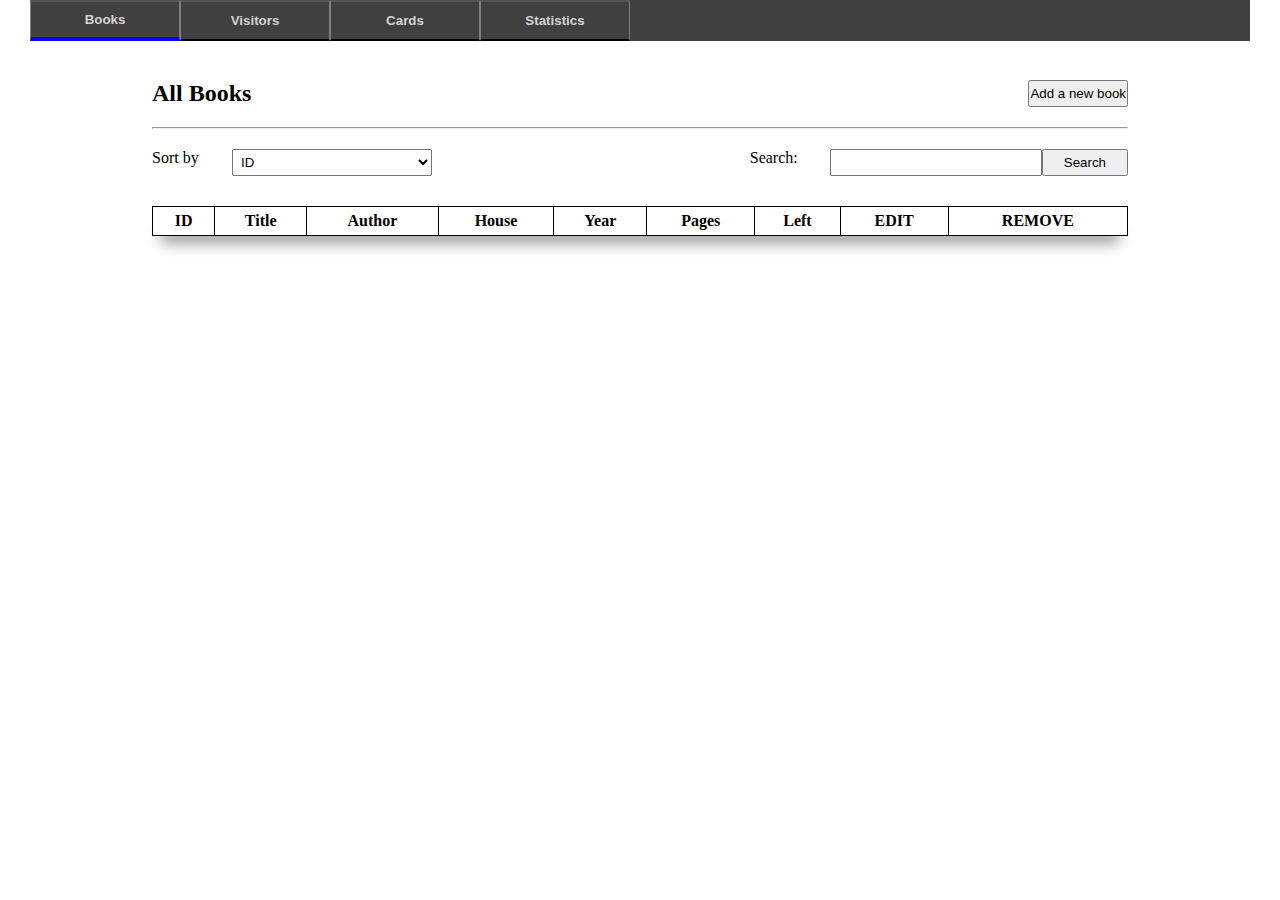
<file: js-library/index.html>
<!DOCTYPE html>
<html lang="en">
<head>
  <meta charset="UTF-8">
  <meta name="viewport" content="width=device-width, initial-scale=1.0">
  <meta http-equiv="X-UA-Compatible" content="ie=edge">
  <title>Document</title>
  <link rel="stylesheet" href="styles/modalWindow.css">
  <link rel="stylesheet" href="style.css">
</head>
<body>

<div class="layout">
  <header>
    <div class="menu">
      <div class="item">
        <button class="menu__item-active" type="button" name="books">Books</button>
        <button type="button" name="visitors">Visitors</button>
      </div>
      <div class="item">
        <button type="button" name="cards">Cards</button>
        <button type="button" name="statistics">Statistics</button>
      </div>
    </div>
  </header>

  <section>
    <div class="control__container">
      <h2 id="all"></h2>
      <button type="button" id="add"></button>
    </div>
    <hr>
    <div class="control__container">
      <div class="control-form__container">
        <form>
          <label>
            <span id="span">Sort by:</span>
            <select id="sorting"></select>
          </label>
        </form>
      </div>
      <div class="control-form__container">
        <form name="searchform" id="searchform">
          <label>
            <span>Search:</span>
            <input type="text" name="text">
            <button type="button" name="search">Search</button>
          </label>
        </form>
      </div>
    </div>
  </section>






  <section id="books">
    <div class="container-books" id="container-books"></div>
  </section>

  <section class="hidden" id="visitors">
    <div class="container-visitors" id="container-visitors"></div>
  </section>

  <section class="hidden" id="cards">
    <div class="container-cards" id="container-cards"></div>
  </section>

  <section class="hidden" id="statistics">
    <div class="container-statistics" id="container-statistics"></div>
  </section>

</div>
<script src="js/compare.js"></script>
<script src="js/statistic.js"></script>
<script src="js/card.js"></script>
<script src="js/cardStorage.js"></script>
<script src="js/visitor.js"></script>
<script src="js/visitorStorage.js"></script>
<script src="js/book.js"></script>
<script src="js/modalWindow.js"></script>
<script src="js/bookStorage.js"></script>

<script src="script.js"></script>
</body>
</html>
</file>
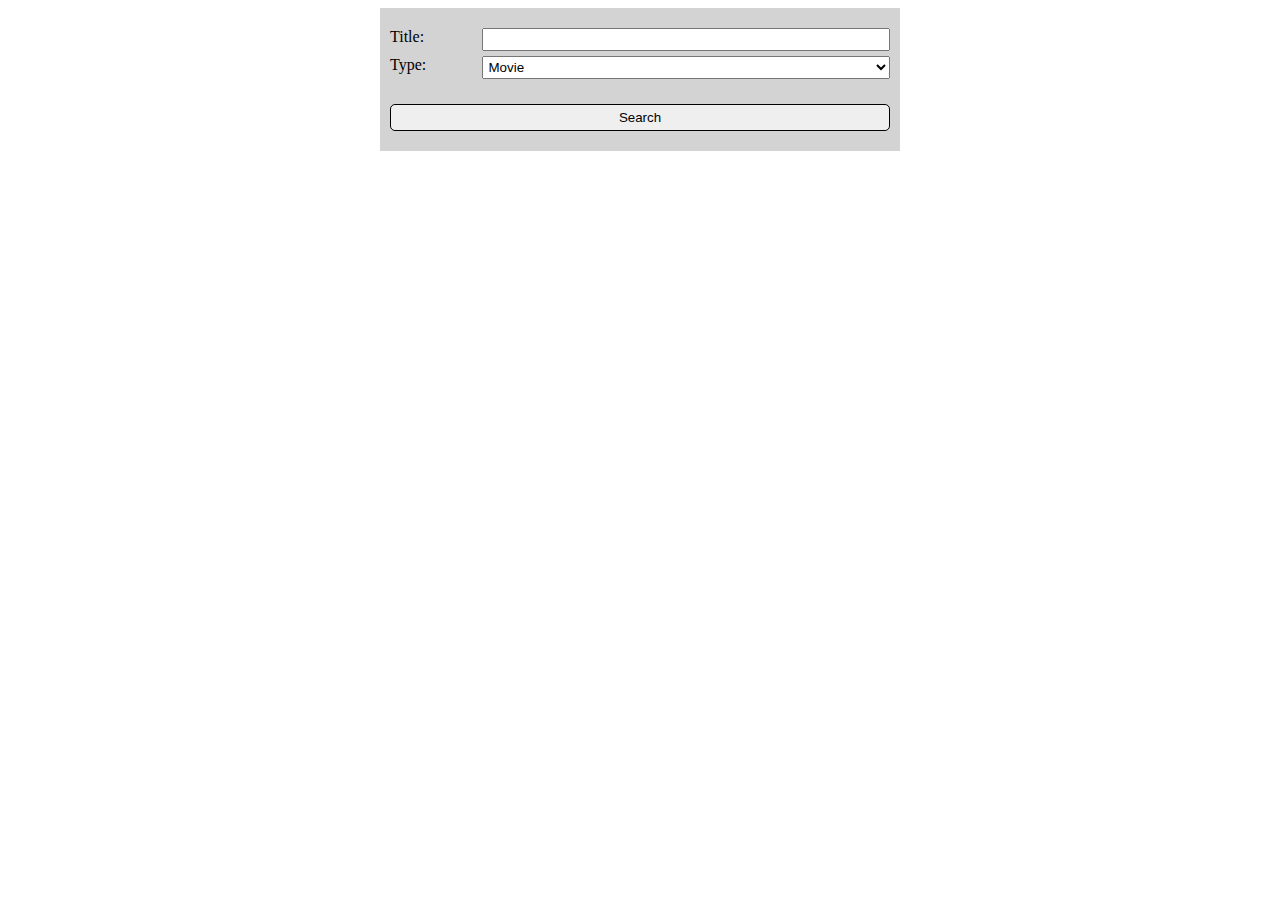
<file: js-omdb/index.html>
<!DOCTYPE html>
<html lang="en">
<head>
  <meta charset="UTF-8">
  <meta name="viewport" content="width=device-width, initial-scale=1.0">
  <meta http-equiv="X-UA-Compatible" content="ie=edge">
  <title>Document</title>
  <link rel="stylesheet" href="style.css">
</head>
<body>
<form class="search-form" name="searchingForm">
  <div class="search-form__item">
    <span>Title:</span>
    <input type="text" name="title">
  </div>
  <div class="search-form__item">
    <span>Type:</span>
    <select name="type">
        <option value="movie">Movie</option>
        <option value="series">Series</option>
        <option value="episode">Episode</option>
    </select>
  </div>
  <button type="button" name="btnSearch">Search</button>
</form>

<div class="wrap" id="wrap"></div>
<div class="pages" id="pages"></div>

<script src="script.js" type="text/javascript"></script>
</body>
</html>
</file>
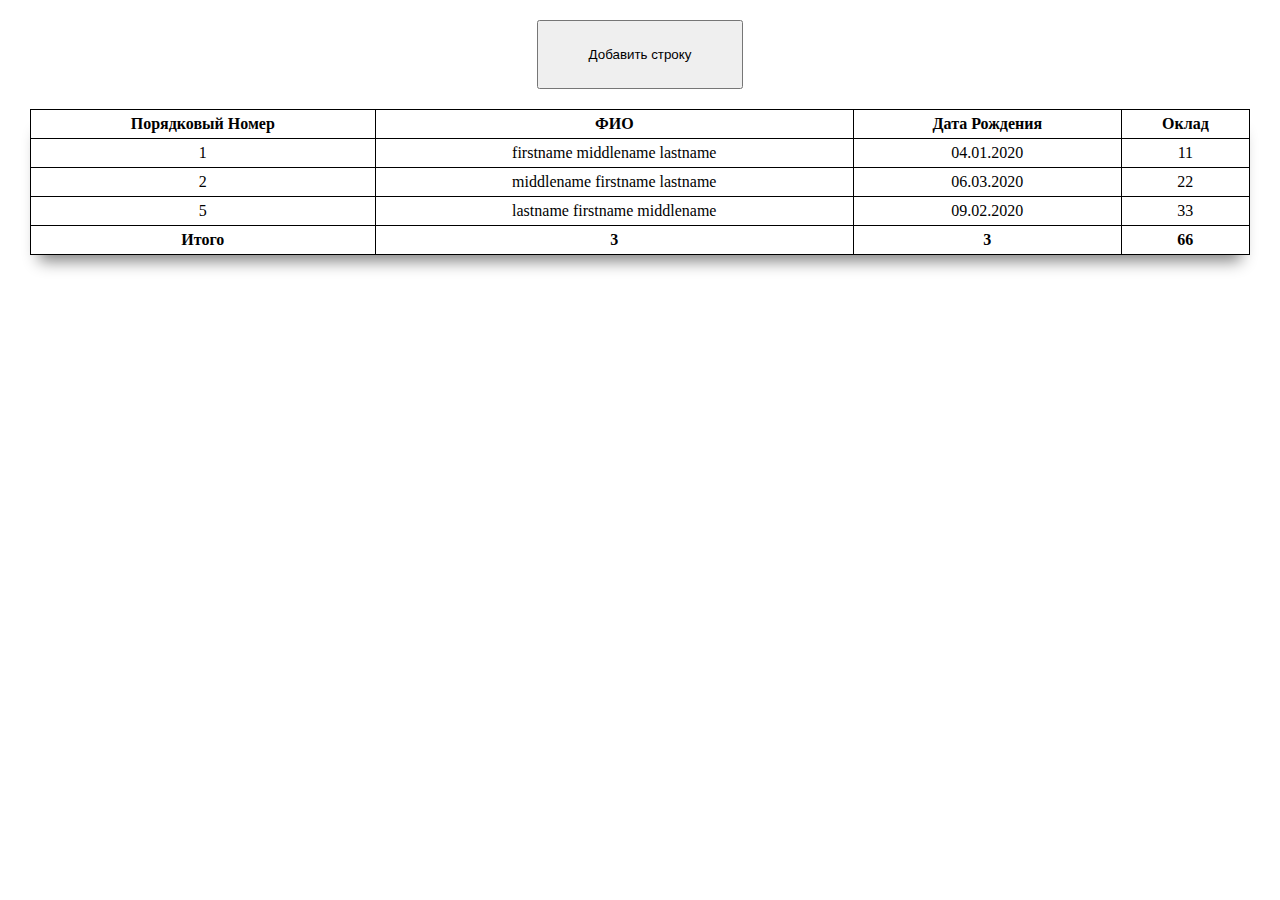
<file: js-table/index.html>
<!DOCTYPE html>
<html lang="ru">
<head>
  <meta charset="UTF-8">
  <meta name="viewport" content="width=device-width, initial-scale=1.0">
  <meta http-equiv="X-UA-Compatible" content="ie=edge">
  <title>document</title>
  <link rel="stylesheet" href="styles/modalWindow.css">
  <link rel="stylesheet" href="styles/style.css">
</head>
<body>

<button id="add-row">Добавить строку</button>
<div id="layout" class="layout"></div>

<script src="js/Table.js"></script>
<script src="js/compare.js"></script>
<script src="js/script.js"></script>

</body>
</html>
</file>
<file: js-library/styles/modalWindow.css>
.modal{
  width: 100vw;
  height: 100vh;
  background-color: rgba(0, 0, 0, 0.3);
  position: absolute;
  top: 0;
}
.modal-content{
  width: 600px;
  margin: 100px auto;
  background-color: #C8C8C8;
}
.modal__caption{
  display: flex;
  width: 100%;
  height: 30px;
  justify-content: space-between;
}
.modal__caption-name{
  padding: 5px;
}
.modal__X{
  padding: 5px;
  background-color: gray;
  transition: .2s;
}
.modal__X:hover{
  background-color: #BC361F;
  cursor: default;
}
.modal__body{
  padding: 20px;
  background-color: #E3FFFF;
}
.modal__footer{
  display: flex;
  justify-content: flex-end;
}
.modal button{
  padding: 5px 20px;
  background-color: #F3F3F3;
  outline: none;
}


.modal__body form{
  display: flex;
  flex-direction: column;
  justify-content: space-around;
}
.modal__body form label{
  margin-bottom: 10px;
  display: flex;
  position: relative;
}
.modal__body form label input,
.modal__body form label select{
  width: 70%;
  margin-left: 30%;
}
.modal__body form label span{
  position: absolute;
  left: 0;
  top: 0;
}
</file>
<file: js-library/style.css>
*{
  padding: 0;
  margin: 0;
}
.layout{
  max-width: 1220px;
  margin: 0 auto;
}
body{}
section{
  max-width: 1220px;
  width: 80%;
  margin: 0 auto;
}
header{
  width: 100%;
  height: 60px;
  text-align: center;
}
.menu{
  margin: 0 auto 50px auto;
  background-color: #404040;
  display: flex;
  flex-wrap: wrap;
  justify-content: left;
}
.menu button{
  padding: 10px;
  width: 150px;
  background-color: #404040;
  font-weight: bold;
  color: lightgray;
  border-left: 1px solid gray;
  border-right: 1px solid gray;
}
.item{
  display: flex;
}
.menu__item-active{
  border-bottom: 4px solid blue;
}
.hidden{
  display: none;
}

.table-cell-clickable{
  cursor: pointer;
  background-color: #e5e5e5;
}

table{
  width: 100%;
  border-collapse: collapse;
  box-shadow: 0 15px 15px -9px gray;
  text-align: center;
}

th,
td{
  border: 1px solid black;
  padding: 5px;
}
table caption{
  text-align: left;
  font-size: 20px;
  margin-bottom: 5px;
  font-weight: bold;
}






.control__container{
  display: flex;
  justify-content: space-between;
  flex-wrap: wrap;
  margin: 20px 0 20px 0;
}

.control-form__container{}

.control-form__container form{
  display: flex;
  flex-direction: column;
  justify-content: space-around;
}
.control-form__container form label{
  margin-bottom: 10px;
  display: flex;
  position: relative;
}
.control-form__container form button{
  padding: 4px 20px;
}
.control-form__container form label input,
.control-form__container form label select{
  width: 200px;
  margin-left: 80px;
  padding: 4px;
}

.control-form__container form label span{
  position: absolute;
  left: 0;
  top: 0;
}
</file>
<file: js-omdb/style.css>
.wrap{
  display: flex;
  flex-direction: column;
  text-align: center;
  width: 600px;
  margin: 0 auto;
}
.wrap .item{
  width: 400px;
  padding: 20px;
  margin: 0 auto 20px auto;
  border: 1px solid black;
  background-color: #cccccc;
}
.item button{
  display: block;
  margin: 10px auto;
}


.pages{
  display: inline-flex;
  background: lightblue;
}
.pages div{
  padding: 10px;
  border: 1px solid #000;
  cursor: default;
}
.pages .selected-page{
  background-color: lightgray;
}


.search-form{
  display: flex;
  flex-direction: column;
  max-width: 500px;
  min-width: 320px;
  background-color: lightgray;
  padding: 20px 10px;
  margin: 0 auto 100px auto;
}
.search-form input{
  width: 80%;
  padding: 2px;
}
.search-form select{
  width: 81.7%;
  padding: 2px;
}
.search-form button{
  width: 100%;
  margin-top: 20px;
  padding: 5px;
  border-radius: 5px;
  border: 1px solid #000;
}
.search-form__item{
  display: flex;
  justify-content: space-between;
  margin-bottom: 5px;
}
</file>
<file: js-table/styles/modalWindow.css>
.modal{
    width: 100vw;
    height: 100vh;
    background-color: rgba(0, 0, 0, 0.3);
    position: fixed;
    top: 0;
  }
  .modal-content{
    width: 600px;
    margin: 100px auto;
    background-color: #C8C8C8;
  }


  .modal__caption{
    display: flex;
    width: 100%;
    height: 30px;
    justify-content: space-between;
  }
  .modal__caption-name{
    padding: 5px;
  }
  .modal__X{
    padding: 5px;
    background-color: gray;
    transition: .2s;
  }
  .modal__X:hover{
    background-color: #BC361F;
    cursor: default;
  }



  .modal__body{
    padding: 20px;
    background-color: #E3FFFF;
  }
  .modal__footer{
    display: flex;
    justify-content: flex-end;
  }
  .modal button{
    padding: 5px 20px;
    background-color: #F3F3F3;
    outline: none;
  }
  
  
  .modal__body form div{
    position: relative;
    margin: 5px 2px;
  }

  .modal__body form input{
    width: 70%;
    margin-left: 30%;
  }
  .modal__body form span{
    position: absolute;
    left: 0;
    top: 0;
  }
</file>
<file: js-table/styles/style.css>
*{
    padding: 0;
    margin: 0;
  }

  .layout{
    max-width: 1220px;
    margin: 0 auto;
  }
  
  table{
    width: 100%;
    border-collapse: collapse;
    box-shadow: 0 15px 15px -9px gray;
    text-align: center;
  }
  
  th,
  td{
    border: 1px solid black;
    padding: 5px;
  }

#add-row{
  padding: 25px 50px;
  margin: 20px auto;
  display: block;
}

  .dragging{
    opacity: 0,4;
    background-color: crimson;
  }
  .drag-hover{
    opacity: 0.9;
    background-color: yellow;
  }

  .invalid{
    color: red;
  }


  .tmp-input{
    width: 100%;
    height: 100%;

    display: block;
  }
</file>
